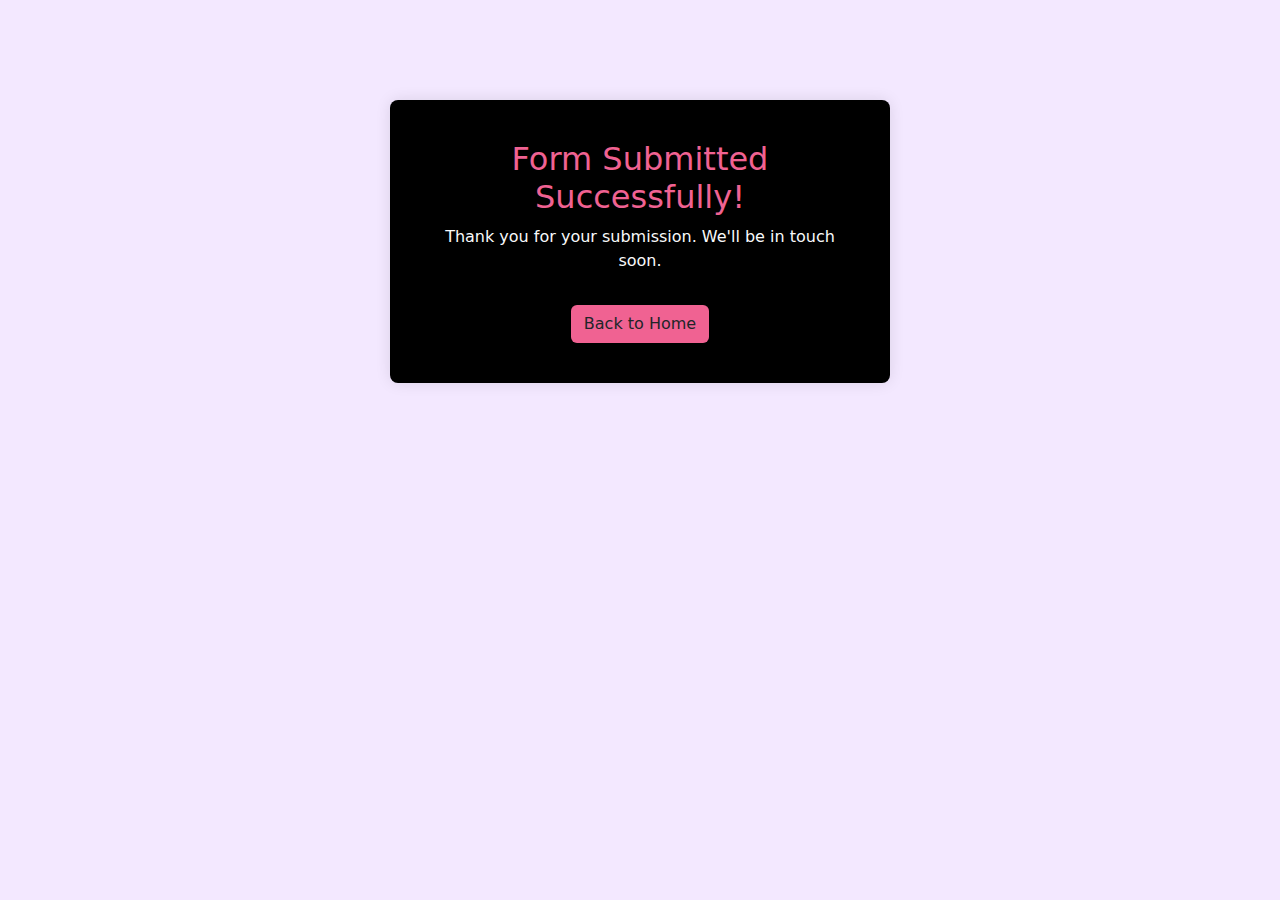
<file: formsubmit.html>
<!DOCTYPE html>
<html lang="en">
<head>
  <meta charset="UTF-8">
  <meta name="viewport" content="width=device-width, initial-scale=1">
  <title>Form Submitted</title>
  <link href="https://cdn.jsdelivr.net/npm/bootstrap@5.3.2/dist/css/bootstrap.min.css" rel="stylesheet">
  <style>
    body {
      background-color: #f3e8ff;
    }
    .success-box {
      max-width: 500px;
      margin: 100px auto;
      background: black;
      padding: 40px;
      text-align: center;
      border-radius: 8px;
      box-shadow: 0 0 15px rgba(0,0,0,0.1);
    }
    
  </style>
</head>
<body>

  <div class="success-box">
    <h2 style="color: #f06292;">Form Submitted Successfully!</h2>
    <p class="text-light">Thank you for your submission. We'll be in touch soon.</p>
    <a href="index.html" class="btn  mt-3" style="background-color: #f06292;">Back to Home</a>
  </div>

</body>
</html>
</file>
